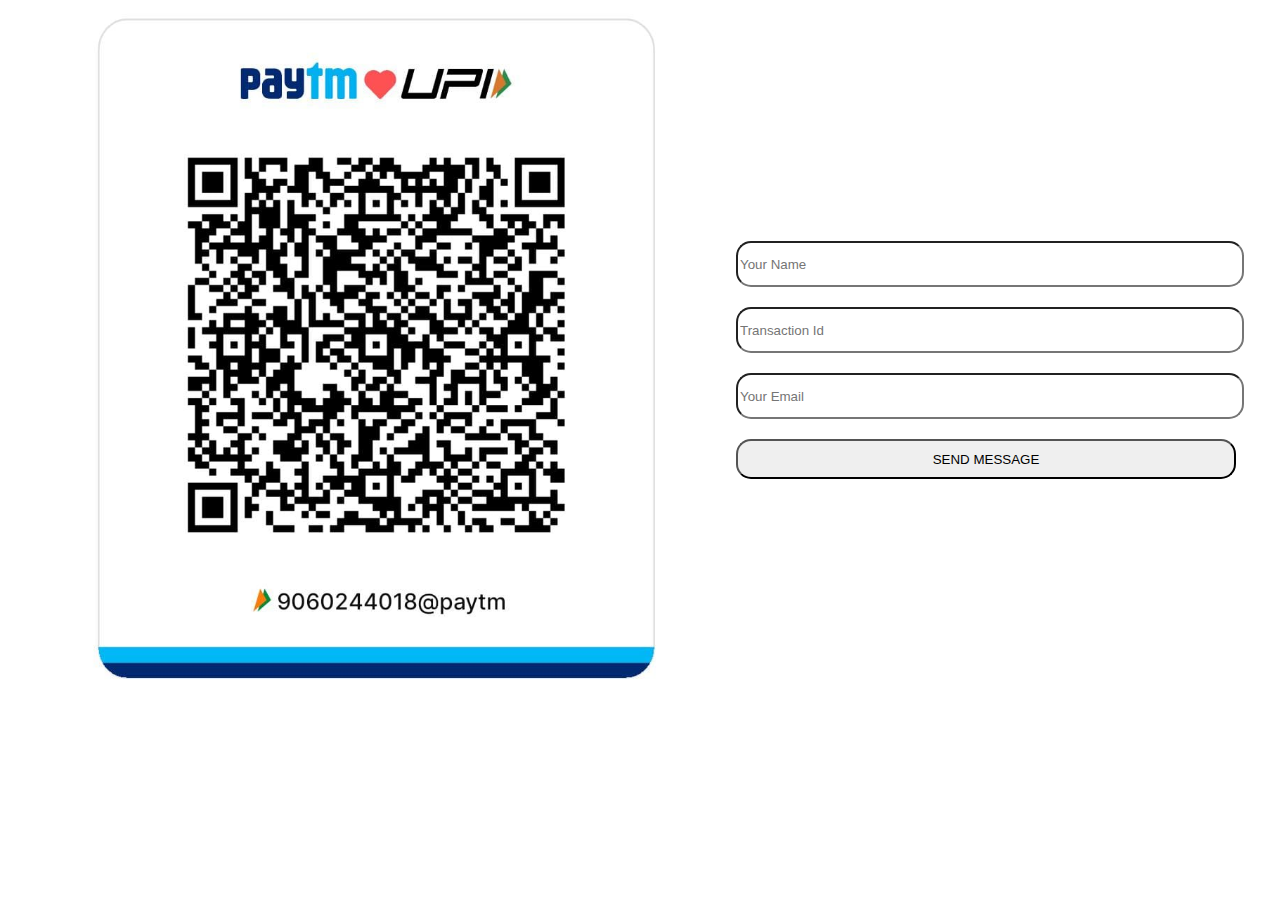
<file: payment.html>
<!DOCTYPE html>
<html lang="en">
<head>
    <meta charset="UTF-8">
    <meta name="viewport" content="width=device-width, initial-scale=1.0">
    <title>Donate-Payment</title>
    <style>
        body{
            display: flex;
            justify-content: center;
            align-items: center;
            /* flex-direction: column; */
        }
        img{
            width: 700px;
            height: 700px;
        }
        input, button{
            width:500px;
            height: 40px;
            margin: 10px;
        }
       

    </style>
</head>
<body>
    <div><img src="QR.jpg" alt=""></div>
    <form action="https://api.web3forms.com/submit" method="POST">
        <input type="hidden" name="access_key" value="6a321670-7687-4628-b960-73fce5adde2c">
        <div>
            <input style="border-radius: 15px;" id="f_name" name="First Name" class="white black name_input" type="text"
                placeholder="Your Name" required><br>
            <input style="border-radius: 15px;" id="l_name" name="Last Name" class="white black name_input" type="text"
                placeholder="Transaction Id" required><br>
            <input style="border-radius: 15px;" class="white black" name="Email" id="email" type="email" placeholder="Your Email"
                required><br>
            
            <button style="border-radius: 15px;"class="white black" id="s_button" type="submit">SEND MESSAGE</button>
        </div>
    </form>
</body>
</html>
</file>
